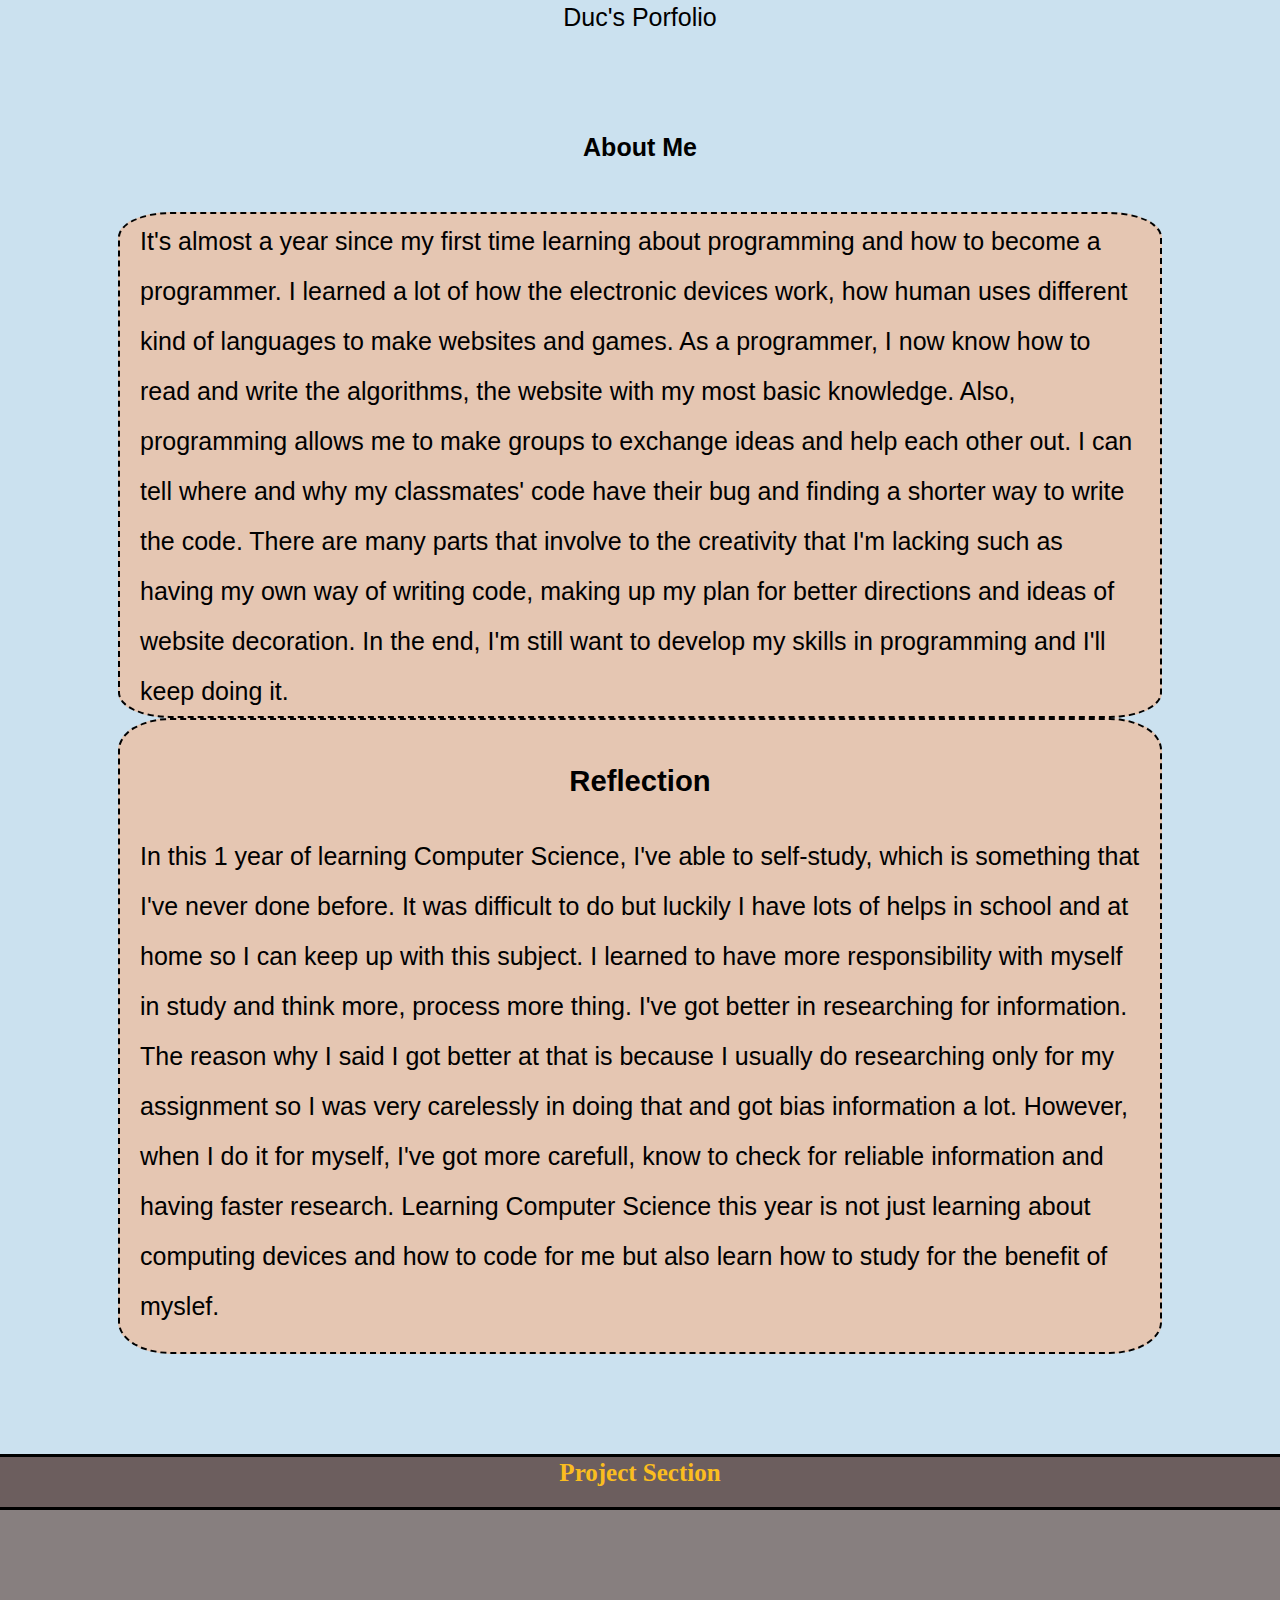
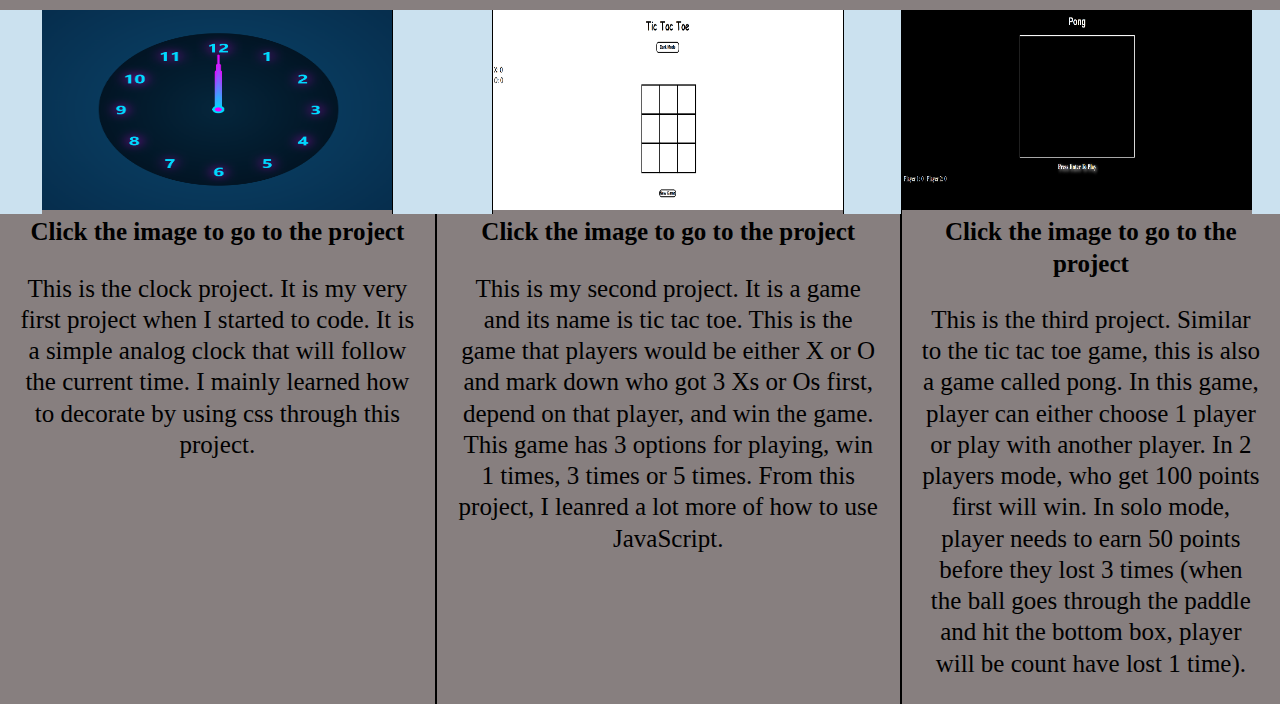
<file: index.html>
<!DOCTYPE html>
<html lang="en">
<head>
    <meta charset="UTF-8">
    <meta name="viewport" content="width=device-width, initial-scale=1.0">
    <title>My Profile</title>
    <link rel="stylesheet" href="final project/css/profile.css">
</head>
<body>
    <div class="div-holder">
        <div class="one"> 
            Duc's Porfolio
        </div>

        <div class="two"></div>
        <div class="mid"></div>
        <div class="three"><b>About Me</b></div>

        <div class="four"></div>
        <div class="five">It's almost a year since my first time learning about programming and how to become a programmer. I
            learned a lot of how the electronic devices work, how human uses different kind of languages to make websites and games. 
            As a programmer, I now know how to read and write the algorithms, the website with my most basic knowledge. Also, 
            programming allows me to make groups to exchange ideas and help each other out. I can tell where and why my classmates' code have 
            their bug and finding a shorter way to write the code. There are many parts that involve to the creativity that I'm lacking 
            such as having my own way of writing code, making up my plan for better directions and ideas of website decoration.  
            In the end, I'm still want to develop my skills in programming and I'll keep doing it.</div>

        <div class="reflection">
            <h3> Reflection</h3>
            In this 1 year of learning Computer Science, I've able to self-study, which is something that I've never
            done before. It was difficult to do but luckily I have lots of helps in school and at home so I can keep up
            with this subject. I learned to have more responsibility with myself in study and think more, process more thing.
            I've got better in researching for information. The reason why I said I got better at that is because
            I usually do researching only for my assignment so I was very carelessly in doing that and got bias information a lot.
            However, when I do it for myself, I've got more carefull, know to check for reliable information and having faster research.
            Learning Computer Science this year is not just learning about computing devices and how to code for me but also
            learn how to study for the benefit of myslef.
        </div>
        <div class="six"></div>
        <div class="middleLine"></div>
        <div class="projectSection"><b>Project Section</b></div>
        <div class="seven"><a href="final project/html/clock.html" target="_blank"><img src="final project/images/clock.png" title="move to clock project"></a></div>
        <div class="eight"><a href="final project/html/tictactoe.html" target="_blank"><img src="final project/images/tictactoe.png" title="move to tic tac toe project"></a></div>
        <div class="nine"><a href="final project/html/pong.html" target="_blank"><img src="final project/images/pong.png" title="move to pong project"></a></div>
        <div class="ten"> 
            <b>Click the image to go to the project</b>
            <p>This is the clock project. It is my very first project when I started to code. 
            It is a simple analog clock that will follow the current time. 
            I mainly learned how to decorate by using css through this project.
             </p>
        </div>
        <div class="eleven">
            <b>Click the image to go to the project</b>
            <p>This is my second project. It is a game and its name is tic tac toe.
            This is the game that players would be either X or O and mark down who got 3 Xs or Os first, depend on that player,
            and win the game. 
            This game has 3 options for playing, win 1 times, 3 times or 5 times. 
            From this project, I leanred a lot more of how to use JavaScript. 
             </p>
        </div>
        <div class="twelve">
            <b>Click the image to go to the project</b>
            <p>This is the third project. 
            Similar to the tic tac toe game, this is also a game called pong.
            In this game, player can either choose 1 player or play with another player.
            In 2 players mode, who get 100 points first will win.
            In solo mode, player needs to earn 50 points before they lost 3 times (when the ball goes through the paddle and hit 
            the bottom box, player will be count have lost 1 time).
             </p>
        </div>
        
    </div>
</body>
</html>
</file>
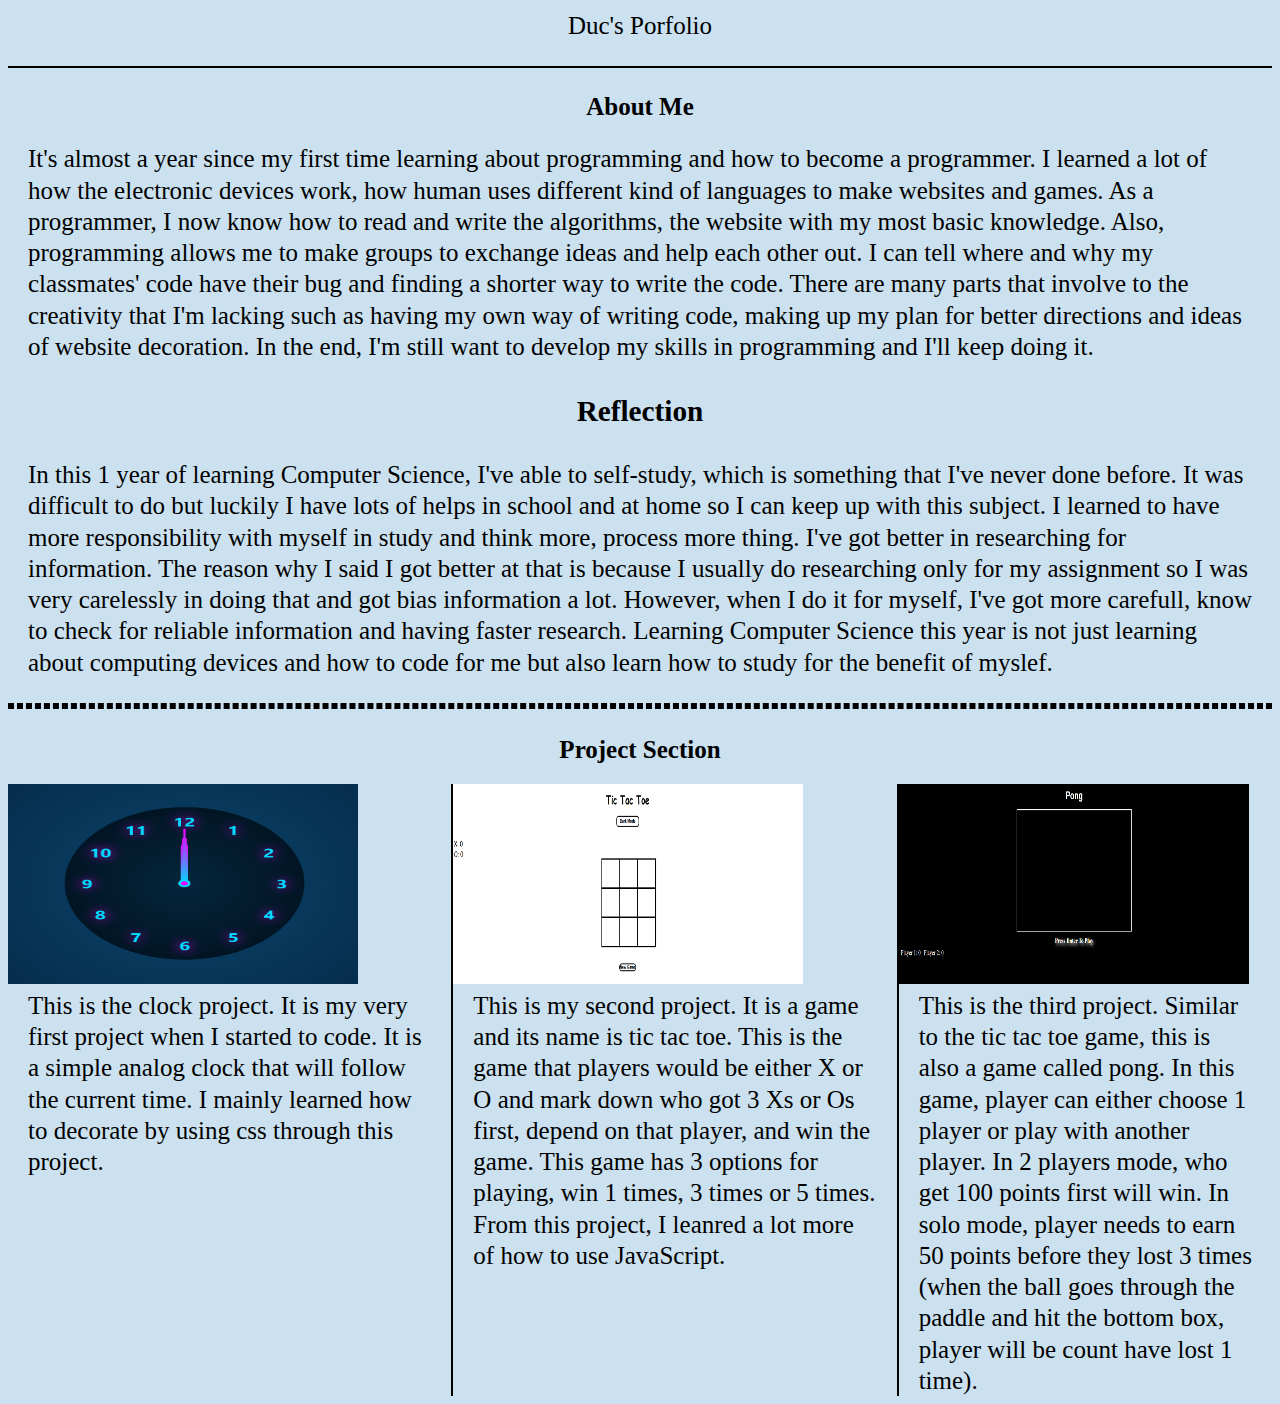
<file: final project/index.html>
<!DOCTYPE html>
<html lang="en">
<head>
    <meta charset="UTF-8">
    <meta name="viewport" content="width=device-width, initial-scale=1.0">
    <title>My Profile</title>
    <link rel="stylesheet" href="profile.css">
</head>
<body>
    <div class="div-holder">
        <div class="one"> 
            Duc's Porfolio
        </div>

        <div class="two"></div>
        <div class="mid"></div>
        <div class="three"><b>About Me</b></div>

        <div class="four"></div>
        <div class="five">It's almost a year since my first time learning about programming and how to become a programmer. I
            learned a lot of how the electronic devices work, how human uses different kind of languages to make websites and games. 
            As a programmer, I now know how to read and write the algorithms, the website with my most basic knowledge. Also, 
            programming allows me to make groups to exchange ideas and help each other out. I can tell where and why my classmates' code have 
            their bug and finding a shorter way to write the code. There are many parts that involve to the creativity that I'm lacking 
            such as having my own way of writing code, making up my plan for better directions and ideas of website decoration.  
            In the end, I'm still want to develop my skills in programming and I'll keep doing it.</div>

        <div class="reflection">
            <h3> Reflection</h3>
            In this 1 year of learning Computer Science, I've able to self-study, which is something that I've never
            done before. It was difficult to do but luckily I have lots of helps in school and at home so I can keep up
            with this subject. I learned to have more responsibility with myself in study and think more, process more thing.
            I've got better in researching for information. The reason why I said I got better at that is because
            I usually do researching only for my assignment so I was very carelessly in doing that and got bias information a lot.
            However, when I do it for myself, I've got more carefull, know to check for reliable information and having faster research.
            Learning Computer Science this year is not just learning about computing devices and how to code for me but also
            learn how to study for the benefit of myslef.
        </div>
        <div class="six"></div>
        <div class="middleLine"></div>
        <div class="projectSection"><b>Project Section</b></div>
        <div class="seven"><a href="clock.html" target="_blank"><img src="clock.png" title="move to clock project"></a></div>
        <div class="eight"><a href="tictactoe.html" target="_blank"><img src="tictactoe.png" title="move to tic tac toe project"></a></div>
        <div class="nine"><a href="pong.html" target="_blank"><img src="pong.png" title="move to pong project"></a></div>
        <div class="ten"> 
            This is the clock project. It is my very first project when I started to code. 
            It is a simple analog clock that will follow the current time. 
            I mainly learned how to decorate by using css through this project.
        </div>
        <div class="eleven">
            This is my second project. It is a game and its name is tic tac toe.
            This is the game that players would be either X or O and mark down who got 3 Xs or Os first, depend on that player,
            and win the game. 
            This game has 3 options for playing, win 1 times, 3 times or 5 times. 
            From this project, I leanred a lot more of how to use JavaScript.  
        </div>
        <div class="twelve">
            This is the third project. 
            Similar to the tic tac toe game, this is also a game called pong.
            In this game, player can either choose 1 player or play with another player.
            In 2 players mode, who get 100 points first will win.
            In solo mode, player needs to earn 50 points before they lost 3 times (when the ball goes through the paddle and hit 
            the bottom box, player will be count have lost 1 time).
        </div>
        
    </div>
</body>
</html>
</file>
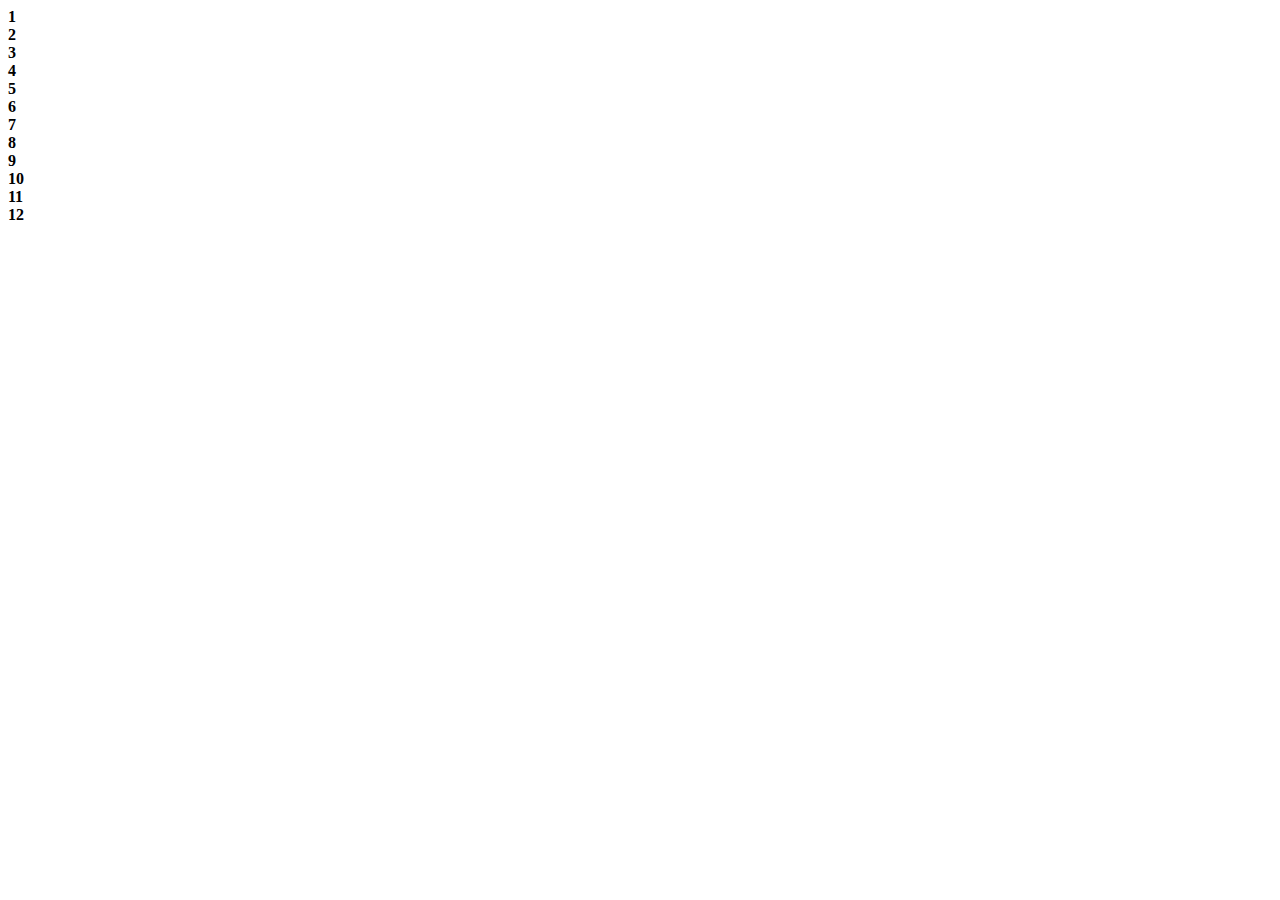
<file: clock.html>
<!DOCTYPE html>
<html lang="en">
<head>
    <meta charset="UTF-8">
    <meta name="viewport" content="width=device-width, initial-scale=1.0">
    <link rel="stylesheet" href="clock.css">
    <title>Clock</title>
</head>
<body>
    <div class="clock"> 
        <div class="number" style="--n:1"><b>1</b></div>
        <div class="number" style="--n:2"><b>2</b></div>
        <div class="number" style="--n:3"><b>3</b></div>
        <div class="number" style="--n:4"><b>4</b></div>
        <div class="number" style="--n:5"><b>5</b></div>
        <div class="number" style="--n:6"><b>6</b></div>
        <div class="number" style="--n:7"><b>7</b></div>
        <div class="number" style="--n:8"><b>8</b></div>
        <div class="number" style="--n:9"><b>9</b></div>                        
        <div class="number" style="--n:10"><b>10</b></div>
        <div class="number"style="--n:11"><b>11</b></div>
        <div class="number" style="--n:12"><b>12</b></div>
        <div class="hour-hand" id="hour-hand"></div>
        <div class="minute-hand" id="minute-hand"></div>
        <div class="second-hand" id=second-hand></div>
        <div class="center-dot"></div>
    </div>
    <script src="/clock.js"> </script>
</body>
</html>
</file>
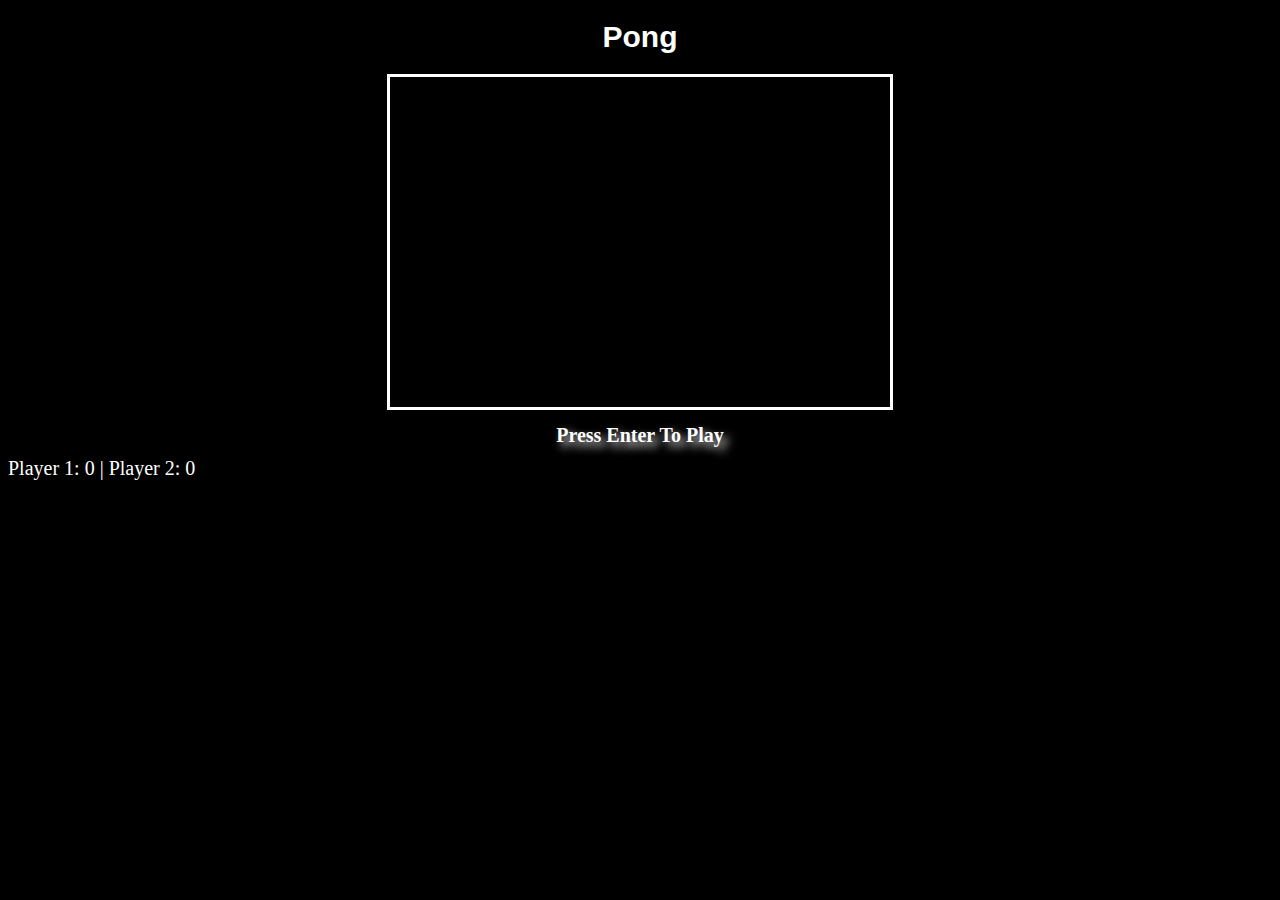
<file: pong.html>
<!DOCTYPE html>
<html lang="en">
<head>
    <meta charset="UTF-8">
    <meta name="viewport" content="width=device-width, initial-scale=1.0">
    <link rel="stylesheet" href="pong.css">
    <title>Pong</title>
</head>
<body>
    <h1> Pong </h1> 
      <div id="gameContainer">
        <canvas id="pongCanvas" height="330" width="500"></canvas>
        <div id="startGame"> Press Enter To Play</div>
      </div>
      <div id="score">
       <div id="scoreDisplay">Player 1: 0 | Player 2: 0</div>
      </div>
<script src="/pong.js"></script>
</body>
</html>
</file>
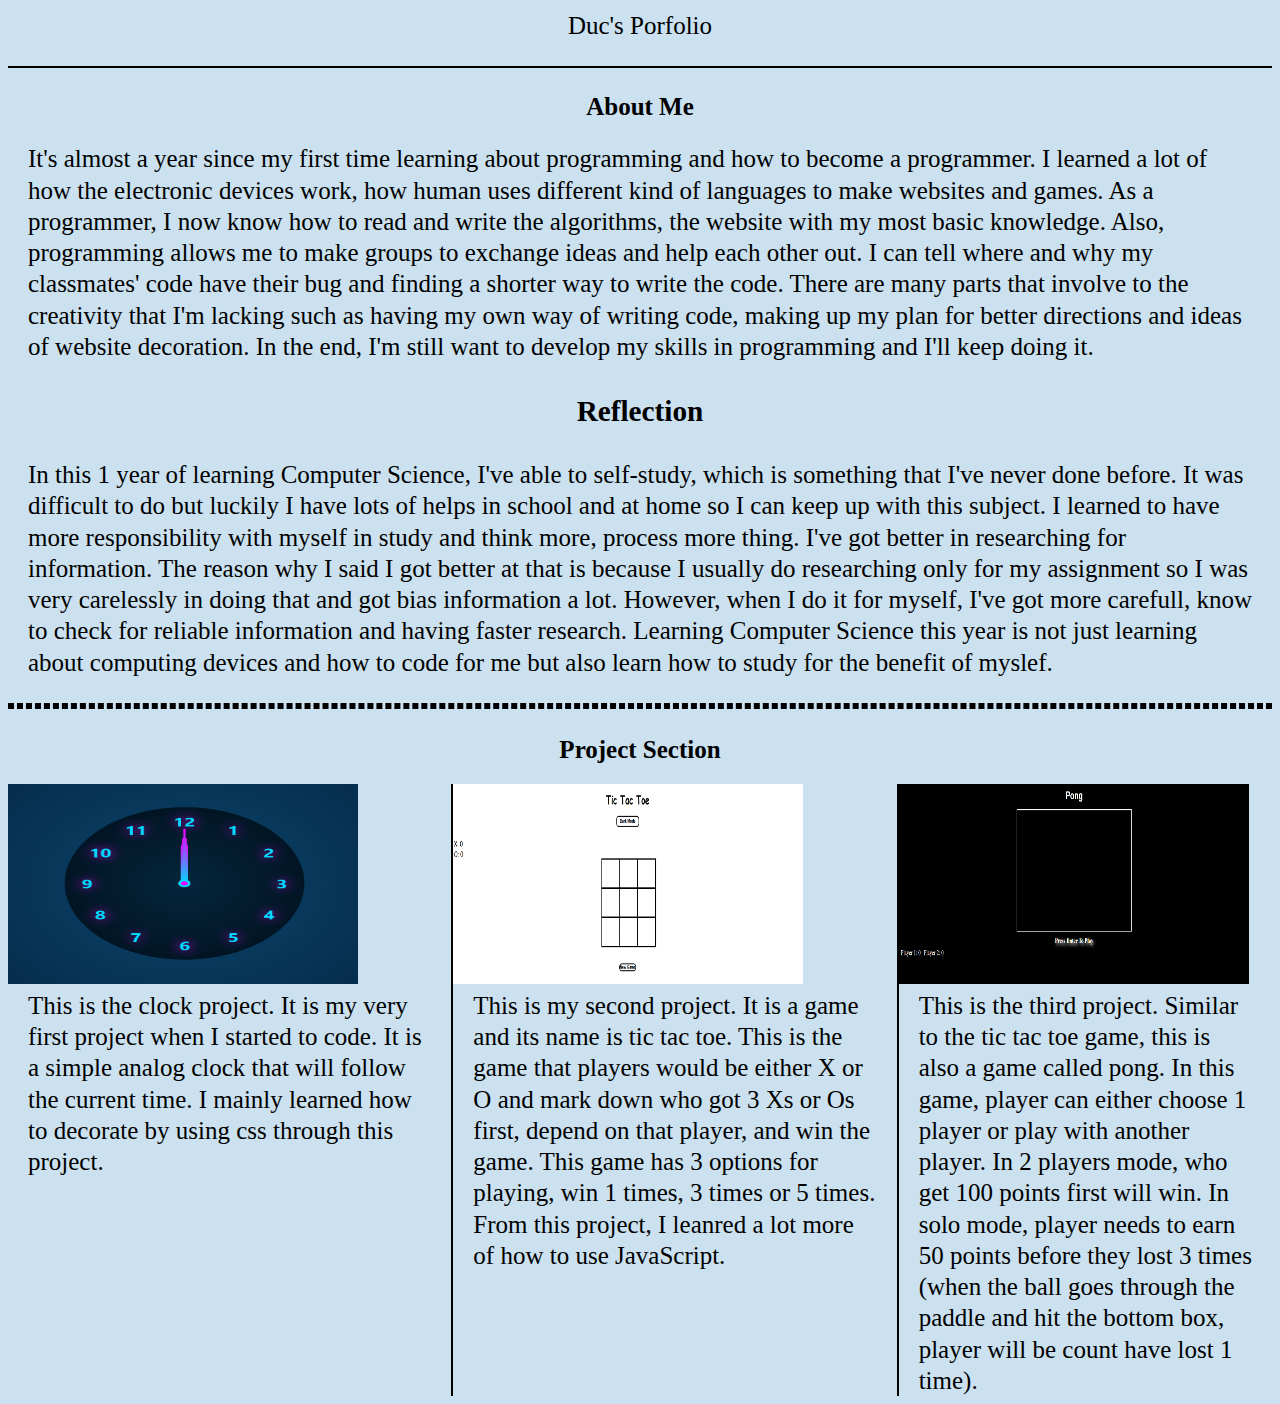
<file: profile.html>
<!DOCTYPE html>
<html lang="en">
<head>
    <meta charset="UTF-8">
    <meta name="viewport" content="width=device-width, initial-scale=1.0">
    <title>My Profile</title>
    <link rel="stylesheet" href="profile.css">
</head>
<body>
    <div class="div-holder">
        <div class="one"> 
            Duc's Porfolio
        </div>

        <div class="two"></div>
        <div class="mid"></div>
        <div class="three"><b>About Me</b></div>

        <div class="four"></div>
        <div class="five">It's almost a year since my first time learning about programming and how to become a programmer. I
            learned a lot of how the electronic devices work, how human uses different kind of languages to make websites and games. 
            As a programmer, I now know how to read and write the algorithms, the website with my most basic knowledge. Also, 
            programming allows me to make groups to exchange ideas and help each other out. I can tell where and why my classmates' code have 
            their bug and finding a shorter way to write the code. There are many parts that involve to the creativity that I'm lacking 
            such as having my own way of writing code, making up my plan for better directions and ideas of website decoration.  
            In the end, I'm still want to develop my skills in programming and I'll keep doing it.</div>

        <div class="reflection">
            <h3> Reflection</h3>
            In this 1 year of learning Computer Science, I've able to self-study, which is something that I've never
            done before. It was difficult to do but luckily I have lots of helps in school and at home so I can keep up
            with this subject. I learned to have more responsibility with myself in study and think more, process more thing.
            I've got better in researching for information. The reason why I said I got better at that is because
            I usually do researching only for my assignment so I was very carelessly in doing that and got bias information a lot.
            However, when I do it for myself, I've got more carefull, know to check for reliable information and having faster research.
            Learning Computer Science this year is not just learning about computing devices and how to code for me but also
            learn how to study for the benefit of myslef.
        </div>
        <div class="six"></div>
        <div class="middleLine"></div>
        <div class="projectSection"><b>Project Section</b></div>
        <div class="seven"><a href="clock.html" target="_blank"><img src="clock.png" title="move to clock project"></a></div>
        <div class="eight"><a href="tictactoe.html" target="_blank"><img src="tictactoe.png" title="move to tic tac toe project"></a></div>
        <div class="nine"><a href="pong.html" target="_blank"><img src="pong.png" title="move to pong project"></a></div>
        <div class="ten"> 
            This is the clock project. It is my very first project when I started to code. 
            It is a simple analog clock that will follow the current time. 
            I mainly learned how to decorate by using css through this project.
        </div>
        <div class="eleven">
            This is my second project. It is a game and its name is tic tac toe.
            This is the game that players would be either X or O and mark down who got 3 Xs or Os first, depend on that player,
            and win the game. 
            This game has 3 options for playing, win 1 times, 3 times or 5 times. 
            From this project, I leanred a lot more of how to use JavaScript.  
        </div>
        <div class="twelve">
            This is the third project. 
            Similar to the tic tac toe game, this is also a game called pong.
            In this game, player can either choose 1 player or play with another player.
            In 2 players mode, who get 100 points first will win.
            In solo mode, player needs to earn 50 points before they lost 3 times (when the ball goes through the paddle and hit 
            the bottom box, player will be count have lost 1 time).
        </div>
        
    </div>
</body>
</html>
</file>
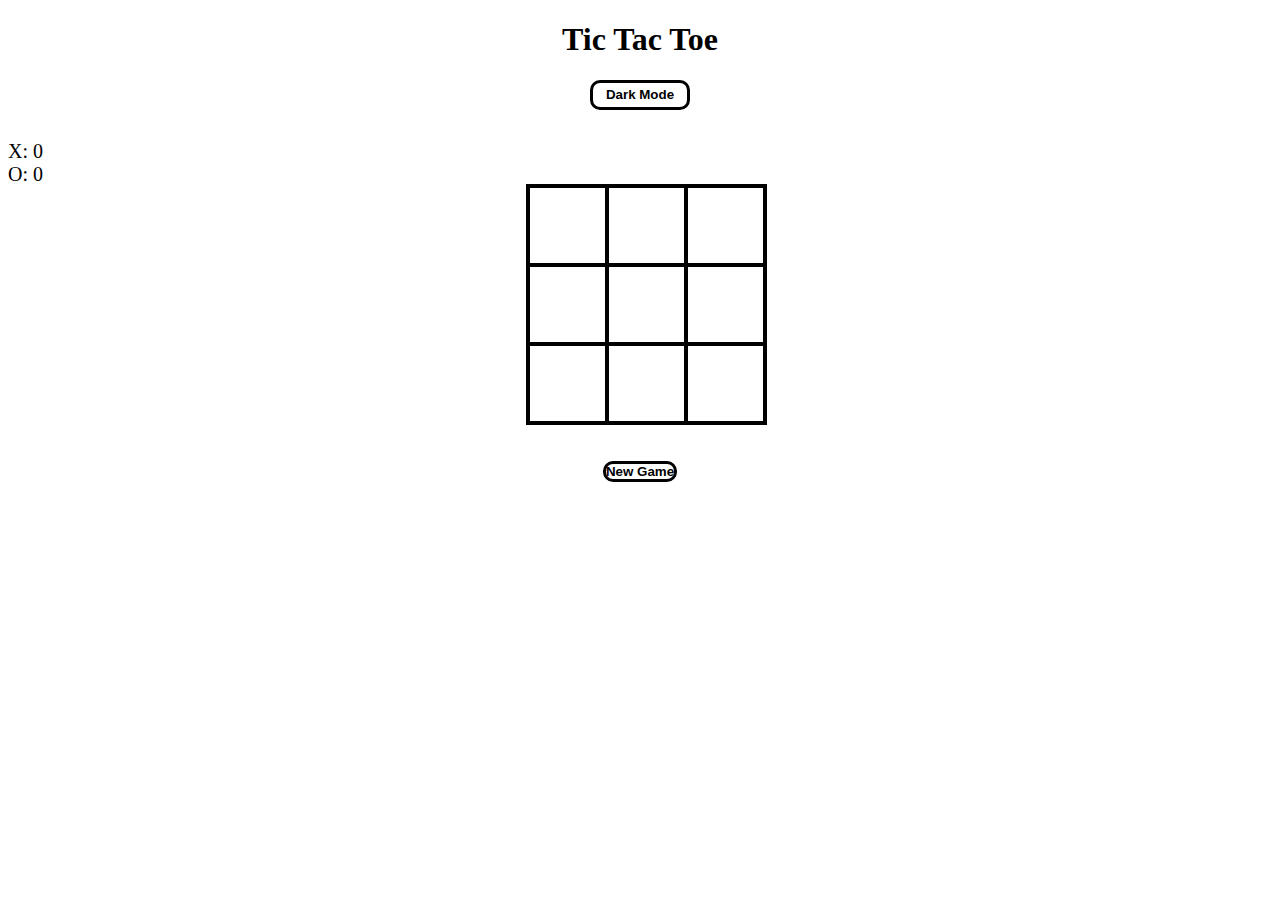
<file: tictactoe.html>
<!DOCTYPE html>
<html lang="en">
<head>
    <meta charset="UTF-8">
    <meta name="viewport" content="width=device-width, initial-scale=1.0">
    <link rel="stylesheet" href="tictactoe.css">
    <title>Tic Tac Toe</title>
</head>
<body>
    <div id="gameContainer">
      <h1> Tic Tac Toe </h1>
     <button id="darkMode"> Dark Mode </button>
      <br>
      <button id="lightMode"> Light Mode </button>
      <div id="scoreBoard"> 
        <div id="xScore"> X: </div>
        <div id="oScore"> O: </div>
      </div>
      <div id="cellContainer">
        <div cellIndex="0" class="cell"></div>
        <div cellIndex="1" class="cell"></div>
        <div cellIndex="2" class="cell"></div>
        <div cellIndex="3" class="cell"></div>
        <div cellIndex="4" class="cell"></div>
        <div cellIndex="5" class="cell"></div>
        <div cellIndex="6" class="cell"></div>
        <div cellIndex="7" class="cell"></div>
        <div cellIndex="8" class="cell"></div>
      </div>
      <h2 id="statusText"></h2> 
       <div id="changeButton"></div> 
      <br>
      <button id="startBtn"> New Game </button>
    </div>
    <script src="tictactoe.js"></script>
</body>
</html>
</file>
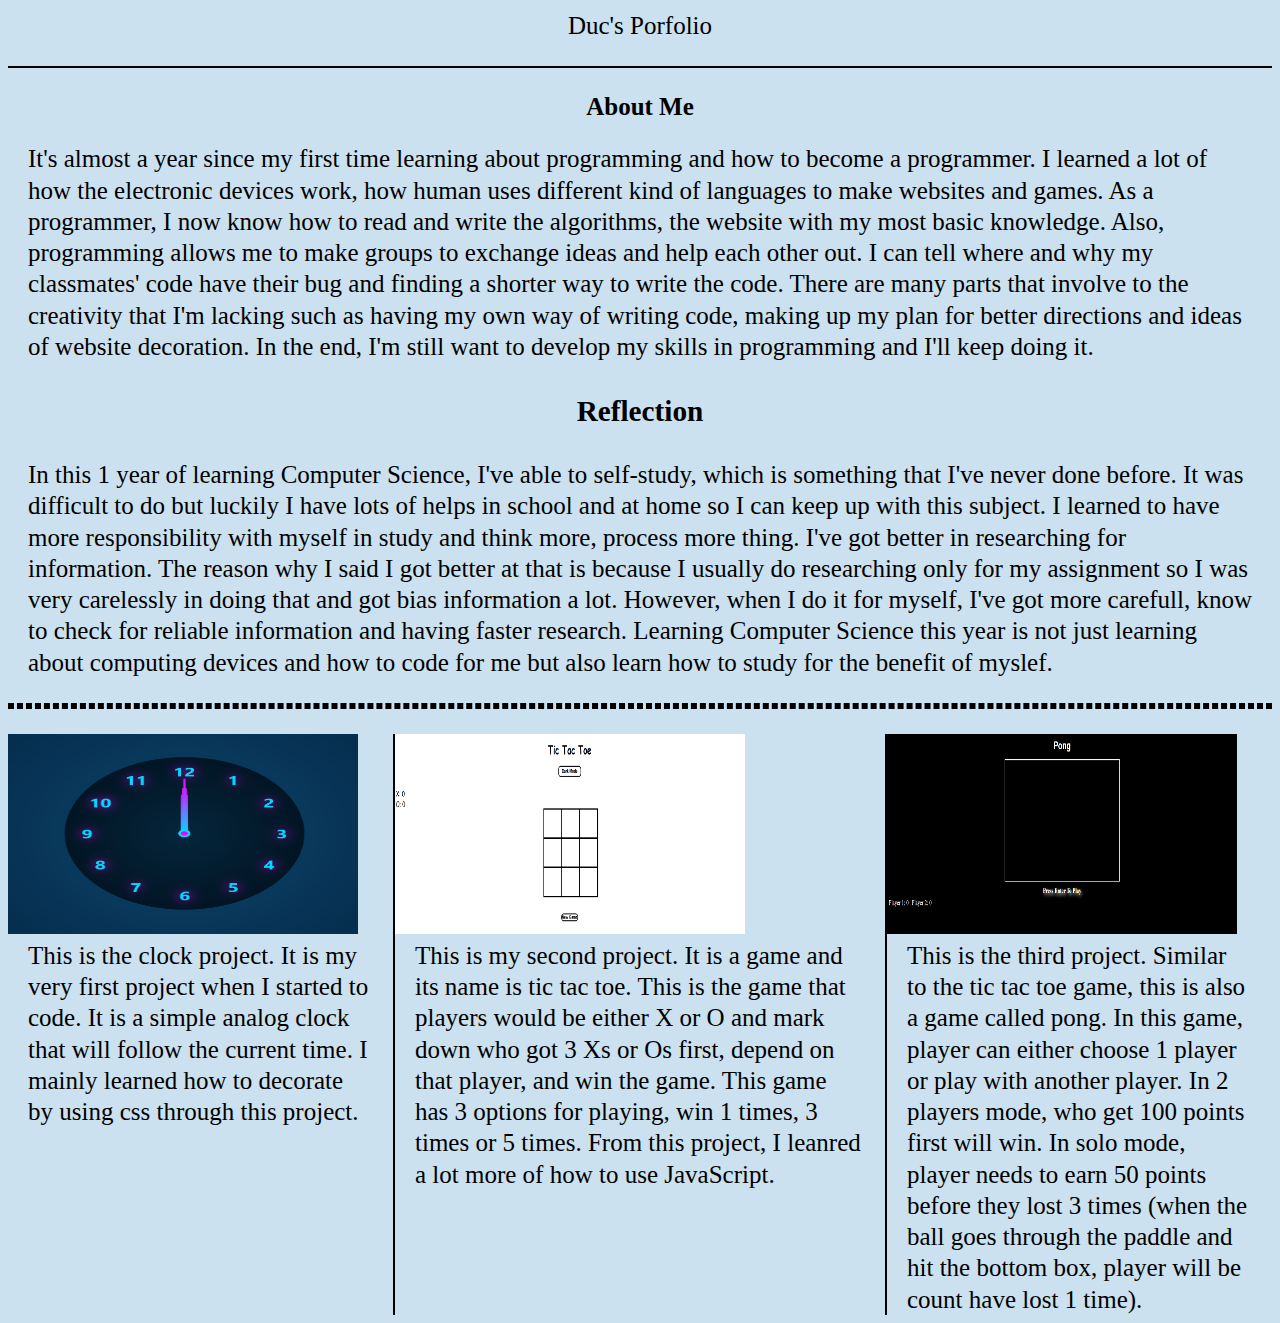
<file: final project/profile.html>
<!DOCTYPE html>
<html lang="en">
<head>
    <meta charset="UTF-8">
    <meta name="viewport" content="width=device-width, initial-scale=1.0">
    <title>My Profile</title>
    <link rel="stylesheet" href="profile.css">
</head>
<body>
    <div class="div-holder">
        <div class="one"> 
            Duc's Porfolio
        </div>

        <div class="two"></div>
        <div class="mid"></div>
        <div class="three"><b>About Me</b></div>

        <div class="four"></div>
        <div class="five">It's almost a year since my first time learning about programming and how to become a programmer. I
            learned a lot of how the electronic devices work, how human uses different kind of languages to make websites and games. 
            As a programmer, I now know how to read and write the algorithms, the website with my most basic knowledge. Also, 
            programming allows me to make groups to exchange ideas and help each other out. I can tell where and why my classmates' code have 
            their bug and finding a shorter way to write the code. There are many parts that involve to the creativity that I'm lacking 
            such as having my own way of writing code, making up my plan for better directions and ideas of website decoration.  
            In the end, I'm still want to develop my skills in programming and I'll keep doing it.</div>
        <div class="lef"></div>
        <div class="separate"></div>
        <div class="righ"></div>
        <div class="reflection">
            <h3> Reflection</h3>
            In this 1 year of learning Computer Science, I've able to self-study, which is something that I've never
            done before. It was difficult to do but luckily I have lots of helps in school and at home so I can keep up
            with this subject. I learned to have more responsibility with myself in study and think more, process more thing.
            I've got better in researching for information. The reason why I said I got better at that is because
            I usually do researching only for my assignment so I was very carelessly in doing that and got bias information a lot.
            However, when I do it for myself, I've got more carefull, know to check for reliable information and having faster research.
            Learning Computer Science this year is not just learning about computing devices and how to code for me but also
            learn how to study for the benefit of myslef.
        </div>
        <div class="six"></div>
        <div class="middleLine"></div>
        <div class="seven"><a href="clock.html" target="_blank"><img src="clock.png" title="move to clock project"></a></div>
        <div class="eight"><a href="tictactoe.html" target="_blank"><img src="tictactoe.png" title="move to tic tac toe project"></a></div>
        <div class="nine"><a href="pong.html" target="_blank"><img src="pong.png" title="move to pong project"></a></div>
        <div class="ten"> 
            This is the clock project. It is my very first project when I started to code. 
            It is a simple analog clock that will follow the current time. 
            I mainly learned how to decorate by using css through this project.
        </div>
        <div class="eleven">
            This is my second project. It is a game and its name is tic tac toe.
            This is the game that players would be either X or O and mark down who got 3 Xs or Os first, depend on that player,
            and win the game. 
            This game has 3 options for playing, win 1 times, 3 times or 5 times. 
            From this project, I leanred a lot more of how to use JavaScript.  
        </div>
        <div class="twelve">
            This is the third project. 
            Similar to the tic tac toe game, this is also a game called pong.
            In this game, player can either choose 1 player or play with another player.
            In 2 players mode, who get 100 points first will win.
            In solo mode, player needs to earn 50 points before they lost 3 times (when the ball goes through the paddle and hit 
            the bottom box, player will be count have lost 1 time).
        </div>
        
    </div>
</body>
</html>
</file>
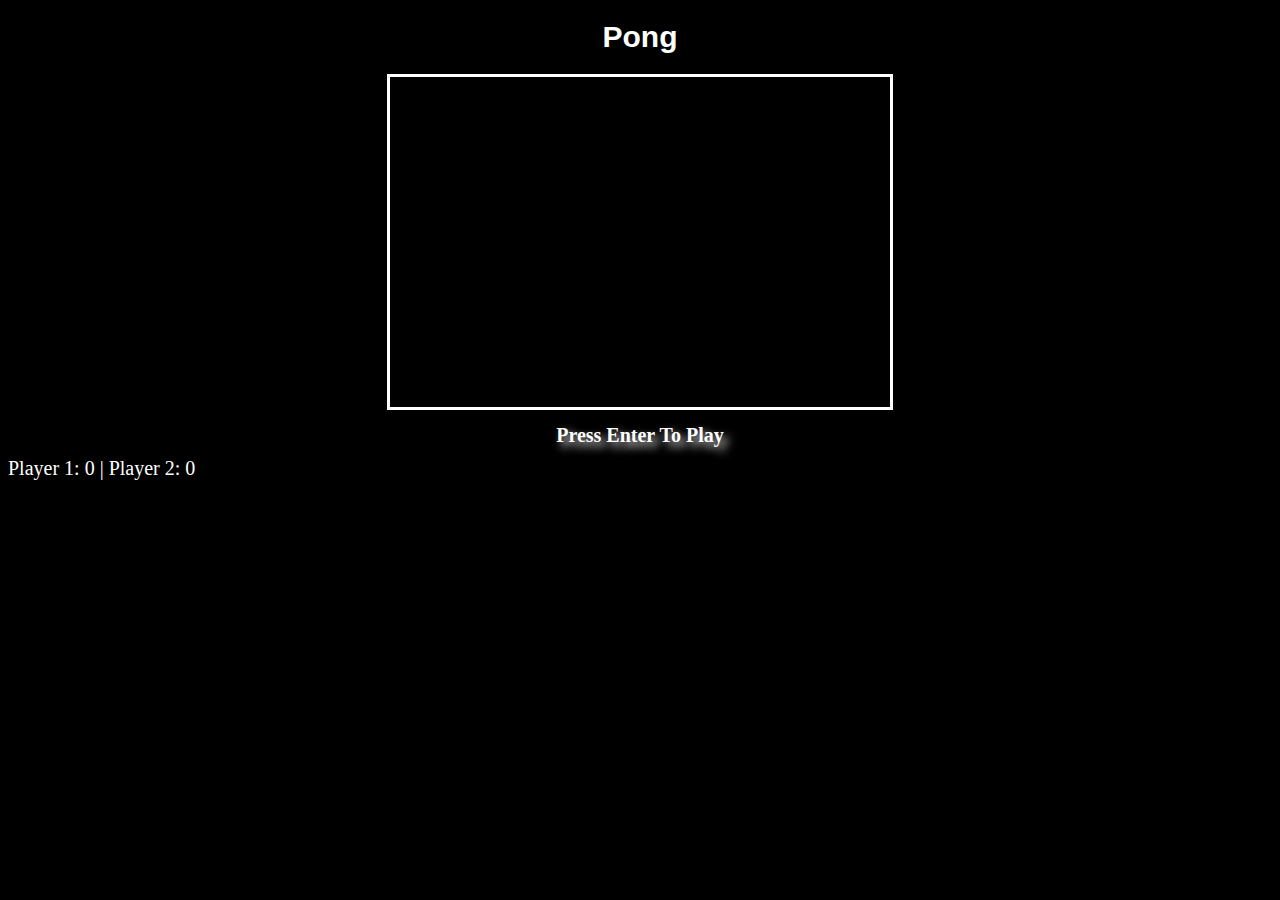
<file: final project/html/pong.html>
<!DOCTYPE html>
<html lang="en">
<head>
    <meta charset="UTF-8">
    <meta name="viewport" content="width=device-width, initial-scale=1.0">
    <link rel="stylesheet" href="../css/pong.css">
    <title>Pong</title>
</head>
<body>
    <h1> Pong </h1> 
      <div id="gameContainer">
        <canvas id="pongCanvas" height="330" width="500"></canvas>
        <div id="startGame"> Press Enter To Play</div>
      </div>
      <div id="score">
       <div id="scoreDisplay">Player 1: 0 | Player 2: 0</div>
      </div>
<script src="../js/pong.js"></script>
</body>
</html>
</file>
<file: final project/css/profile.css>
.title{
    text-align: center;
}
.div-holder{
    display: grid;
    grid-template-columns: repeat(12, auto);
    grid-template-areas: 
    "one one one one one one one one one one one one"
    "two two two two two two two two two two two two"
    "three three three three three three three three three three three three"
    "four four four four four four four four four four four four"
    "five five five five five five five five five five five five"
      "cut cut cut cut cut cut cut cut cut cut cut cut"
    "reflec reflec reflec reflec reflec reflec reflec reflec reflec reflec reflec reflec"
    "mid mid mid mid mid mid mid mid mid mid mid mid"
    "pro pro pro pro pro pro pro pro pro pro pro pro"
    "six six six six six six six six six six six six"
    "seven seven seven seven eight eight eight eight nine nine nine enineight"
    "ten ten ten ten eleven eleven eleven eleven twelve twelve twelve twelve"
    ;
}

.one{
   grid-area: one; 
   padding: 2px 20px 0; 
   font-size: 25px;
   line-height: 1.25;
   text-align: center;
}
.two{
    grid-area: two;
    height: 100px;
}
.three{
    grid-area: three;
    padding: 0; 
    font-size: 25px;
    text-align: center;
}
.four{
    grid-area: four;
    height: 50px;
}
.five{
    grid-area: five;
    padding: 2px 20px 0; 
    font-size: 25px;
    line-height: 2;
    max-height: 600px;
    max-width: 1000px;
    border: dashed 2px;
    border-radius: 5%;
    background: #e5c6b2;
    margin: auto;
}

.cut{
  height: 100px;
}
.reflection{
    grid-area: reflec;
    padding: 2px 20px 0; 
    font-size: 25px;
    line-height: 2;
    height: 630px;
    max-width: 1000px;
    border: dashed 2px;
    border-radius: 5%;
    background: #e5c6b2;
    margin: auto;
}
h3{
    text-align: center;
    height: 50px;
}
.six{
    grid-area: six;
    height: 100px;
    background: #877f7f;
}
.middleLine{
    grid-area: mid;
    height: 100px;
}

.projectSection{
    grid-area: pro;
    text-align: center; 
    font-size: 25px;
    line-height: 1.25;
    height: 50px;
    background: #6c5e5e;
    color: #fabd20;
    border-top: solid 3px black;
    border-bottom: solid 3px black;
}
.seven{
    background: #877f7f;
    color: #877f7f;
    grid-area: seven;
    margin: auto;
    align-items: center;
    border-right: solid 1px black;
}
.eight{
    grid-area: eight;
    margin: auto;
    align-items: center;
    border-right: solid 1px black;
    border-left: solid 1px black;
    background: #877f7f;
    color: #877f7f;
}
.nine{
    grid-area: nine;
    margin: auto;
    align-items: center;
    border-left: solid 1px black;
    background: #877f7f;
    color: #877f7f;
}
.ten{
    grid-area: ten;
    text-align: center;
    padding: 2px 20px 0; 
    font-size: 25px;
    line-height: 1.25;
    border-right: solid 1px black;
    background: #877f7f;
}
.eleven{
    grid-area: eleven;  
    text-align: center;
    padding: 2px 20px 0; 
    font-size: 25px;
    line-height: 1.25;
    border-right: solid 1px black;
    border-left: solid 1px black;
    background: #877f7f;
}
.twelve{
    grid-area: twelve;
    text-align: center;  
    padding: 2px 20px 0; 
    font-size: 25px;
    line-height: 1.25;
    border-left: solid 1px black;
    background: #877f7f;
}
body{
    font-family: "Sour Gummy", sans-serif;
    font-optical-sizing: auto;
    font-weight: <weight>;
    font-style: normal;
    font-variation-settings: "wdth" 100;
    background: #CBE1EF;
    margin: auto;
}
img{
    width: 350px;
    height: 200px;
}
.projectSection, .seven, .eight, .nine, .ten, .eleven, .twelve{
  font-family: "Caprasimo", serif;
  font-weight: 400;
  font-style: normal;
}
a{
  text-decoration: none;
}
.aten{
  color: #54eae5;
}
.aeleven{
  color: #75ea54;
}
.atwelve{
  color: #dfea54;
}
</file>
<file: final project/profile.css>
.title{
    text-align: center;
}
.div-holder{
    display: grid;
    grid-template-columns: repeat(12, auto);
    grid-template-areas: 
    "one one one one one one one one one one one one"
    "two two two two two two two two two two two two"
    "mi mi mi mi mi mi mi mi mi mi mi mi"
    "three three three three three three three three three three three three"
    "four four four four four four four four four four four four"
    "five five five five five five five five five five five five"
    "reflec reflec reflec reflec reflec reflec reflec reflec reflec reflec reflec reflec"
    "six six six six six six six six six six six six"
    "mid mid mid mid mid mid mid mid mid mid mid mid"
    "pro pro pro pro pro pro pro pro pro pro pro pro"
    "seven seven seven seven eight eight eight eight nine nine nine enineight"
    "ten ten ten ten eleven eleven eleven eleven twelve twelve twelve twelve"
    ;
}

.one{
   grid-area: one; 
   padding: 2px 20px 0; 
   font-size: 25px;
   line-height: 1.25;
   text-align: center;
}
.two{
    grid-area: two;
    height: 25px;
    border-bottom: solid 1px black;
}
.mid{
    grid-area: mi;
    height: 25px;
    border-top: solid 1px black;
}
.three{
    grid-area: three;
    padding: 0; 
    font-size: 25px;
    text-align: center;
}
.four{
    grid-area: four;
    height: 20px;
}
.five{
    grid-area: five;
    padding: 2px 20px 0; 
    font-size: 25px;
    line-height: 1.25;
}

.reflection{
    grid-area: reflec;
    padding: 2px 20px 0; 
    font-size: 25px;
    line-height: 1.25;
}
h3{
    text-align: center;
}
.six{
    grid-area: six;
    height: 25px;
    border-bottom: dashed 3px black;
}
.middleLine{
    grid-area: mid;
    height: 25px;
    border-top: dashed 3px black;
}
.projectSection{
    grid-area: pro;
    text-align: center; 
    font-size: 25px;
    line-height: 1.25;
    height: 50px;
}
.seven{
    grid-area: seven;
    align-items: center;
    border-right: solid 1px black;
}
.eight{
    grid-area: eight;
    align-items: center;
    border-right: solid 1px black;
    border-left: solid 1px black;
}
.nine{
    grid-area: nine;
    align-items: center;
    border-left: solid 1px black;
}
.ten{
    grid-area: ten;
    padding: 2px 20px 0; 
    font-size: 25px;
    line-height: 1.25;
    border-right: solid 1px black;
}
.eleven{
    grid-area: eleven;    
    padding: 2px 20px 0; 
    font-size: 25px;
    line-height: 1.25;
    border-right: solid 1px black;
    border-left: solid 1px black;
}
.twelve{
    grid-area: twelve;
    padding: 2px 20px 0; 
    font-size: 25px;
    line-height: 1.25;
    border-left: solid 1px black;
}
body{
    background: #CBE1EF;
}
img{
    width: 350px;
    height: 200px;
}
</file>
<file: clock.css>

</file>
<file: pong.css>
body{
  background: black; 
  color: white;
  text-align: center;
}
h1{
  font-family: Helvetica Neue, Helvetica, Arial, sans-serif;
  text-align: center; 
  font-size: 30px;
}
#gameContainer{
  position: relative;
  align-items: center;
}
#score{
  margin: auto;
  font-size: 20px;
  text-align: left;
}
#startGame{
  font-size: 20px;
  padding: 10px;
  text-shadow: 5px 5px 10px;
  font-weight: bold;
}
#pongCanvas{
  border: solid;
}
</file>
<file: profile.css>
.title{
    text-align: center;
}
.div-holder{
    display: grid;
    grid-template-columns: repeat(12, auto);
    grid-template-areas: 
    "one one one one one one one one one one one one"
    "two two two two two two two two two two two two"
    "mi mi mi mi mi mi mi mi mi mi mi mi"
    "three three three three three three three three three three three three"
    "four four four four four four four four four four four four"
    "five five five five five five five five five five five five"
    "reflec reflec reflec reflec reflec reflec reflec reflec reflec reflec reflec reflec"
    "six six six six six six six six six six six six"
    "mid mid mid mid mid mid mid mid mid mid mid mid"
    "pro pro pro pro pro pro pro pro pro pro pro pro"
    "seven seven seven seven eight eight eight eight nine nine nine enineight"
    "ten ten ten ten eleven eleven eleven eleven twelve twelve twelve twelve"
    ;
}

.one{
   grid-area: one; 
   padding: 2px 20px 0; 
   font-size: 25px;
   line-height: 1.25;
   text-align: center;
}
.two{
    grid-area: two;
    height: 25px;
    border-bottom: solid 1px black;
}
.mid{
    grid-area: mi;
    height: 25px;
    border-top: solid 1px black;
}
.three{
    grid-area: three;
    padding: 0; 
    font-size: 25px;
    text-align: center;
}
.four{
    grid-area: four;
    height: 20px;
}
.five{
    grid-area: five;
    padding: 2px 20px 0; 
    font-size: 25px;
    line-height: 1.25;
}

.reflection{
    grid-area: reflec;
    padding: 2px 20px 0; 
    font-size: 25px;
    line-height: 1.25;
}
h3{
    text-align: center;
}
.six{
    grid-area: six;
    height: 25px;
    border-bottom: dashed 3px black;
}
.middleLine{
    grid-area: mid;
    height: 25px;
    border-top: dashed 3px black;
}
.projectSection{
    grid-area: pro;
    text-align: center; 
    font-size: 25px;
    line-height: 1.25;
    height: 50px;
}
.seven{
    grid-area: seven;
    align-items: center;
    border-right: solid 1px black;
}
.eight{
    grid-area: eight;
    align-items: center;
    border-right: solid 1px black;
    border-left: solid 1px black;
}
.nine{
    grid-area: nine;
    align-items: center;
    border-left: solid 1px black;
}
.ten{
    grid-area: ten;
    padding: 2px 20px 0; 
    font-size: 25px;
    line-height: 1.25;
    border-right: solid 1px black;
}
.eleven{
    grid-area: eleven;    
    padding: 2px 20px 0; 
    font-size: 25px;
    line-height: 1.25;
    border-right: solid 1px black;
    border-left: solid 1px black;
}
.twelve{
    grid-area: twelve;
    padding: 2px 20px 0; 
    font-size: 25px;
    line-height: 1.25;
    border-left: solid 1px black;
}
body{
    background: #CBE1EF;
}
img{
    width: 350px;
    height: 200px;
}
</file>
<file: tictactoe.css>
body{
  font-family: "Permanent Marker", cursive;
  background: white; 
  color: black;
}
.cell{
  width: 75px; 
  height: 75px;
  border: 2px solid; 
  box-shadow: 0 0 0 2px;
  line-height: 75px; 
  font-size: 50px; 
  cursor: pointer;
}

#gameContainer{
  text-align: center;
}

#cellContainer{
  display: grid;
  grid-template-columns: repeat(3, auto);
  width: 225px;
  margin: auto;
}

button{
  font-weight: bold;
  border-radius: 10px;
  padding: 0;
  border: solid; 
  background: white; 
  color: black; 
  cursor: pointer;
}

#scoreBoard{
  text-align: left;
  color: black; 
  font-size: 20px;
}
#lightMode{
  width: 100px;
  height: 30px; 
  background: white;
  color: white;
}

#darkMode{
  width: 100px;
  height: 30px;
  background: white;
  color:black;
}
</file>
<file: final project/css/pong.css>
body{
  background: black; 
  color: white;
  text-align: center;
}
h1{
  font-family: Helvetica Neue, Helvetica, Arial, sans-serif;
  text-align: center; 
  font-size: 30px;
}
#gameContainer{
  position: relative;
  align-items: center;
}
#score{
  margin: auto;
  font-size: 20px;
  text-align: left;
}
#startGame{
  font-size: 20px;
  padding: 10px;
  text-shadow: 5px 5px 10px;
  font-weight: bold;
}
#pongCanvas{
  border: solid;
}
</file>
